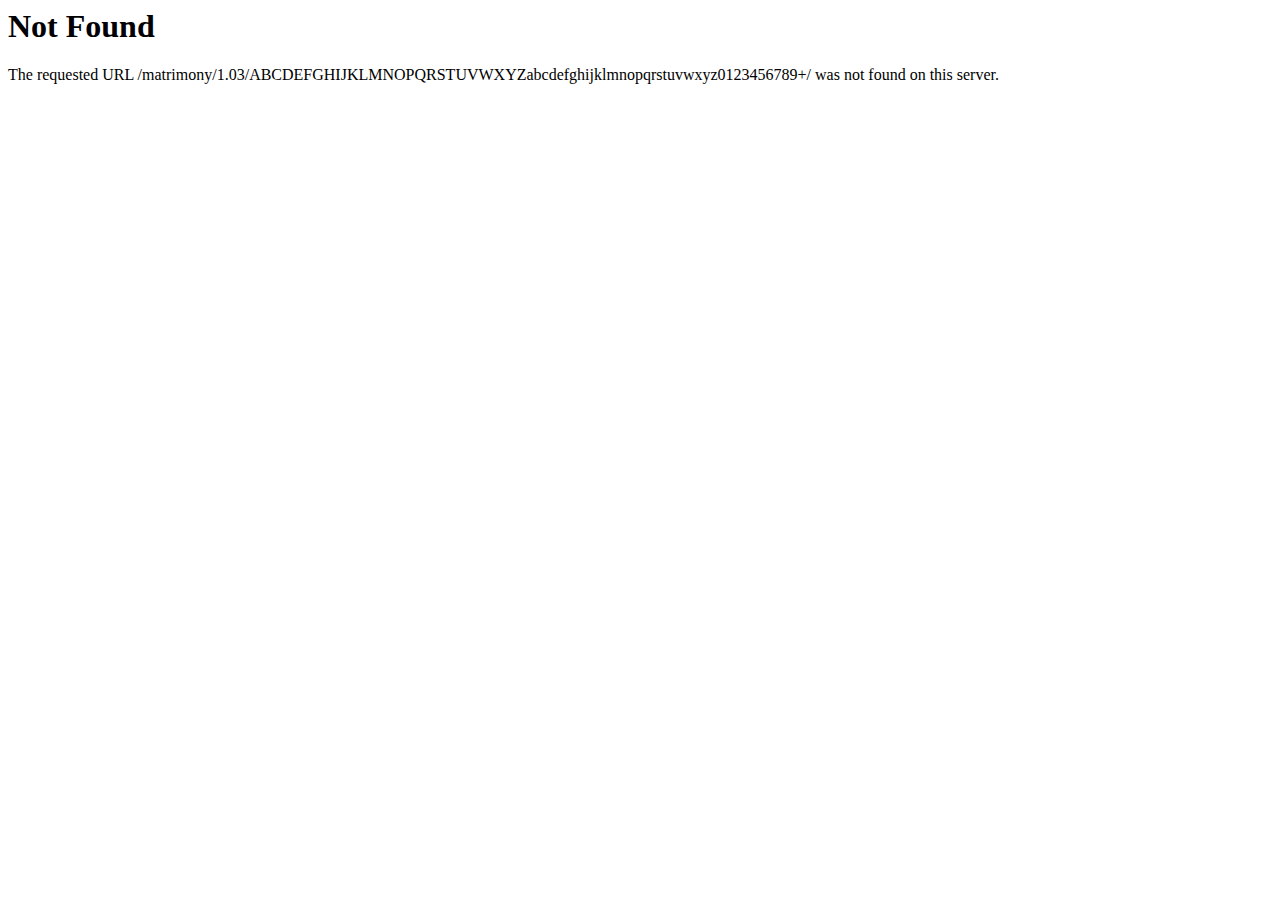
<file: ABCDEFGHIJKLMNOPQRSTUVWXYZabcdefghijklmnopqrstuvwxyz0123456789+/index.html>
<!DOCTYPE HTML PUBLIC "-//IETF//DTD HTML 2.0//EN">
<html><head>
<title>404 Not Found</title>
</head><body>
<h1>Not Found</h1>
<p>The requested URL /matrimony/1.03/ABCDEFGHIJKLMNOPQRSTUVWXYZabcdefghijklmnopqrstuvwxyz0123456789+/ was not found on this server.</p>
</body></html>
</file>
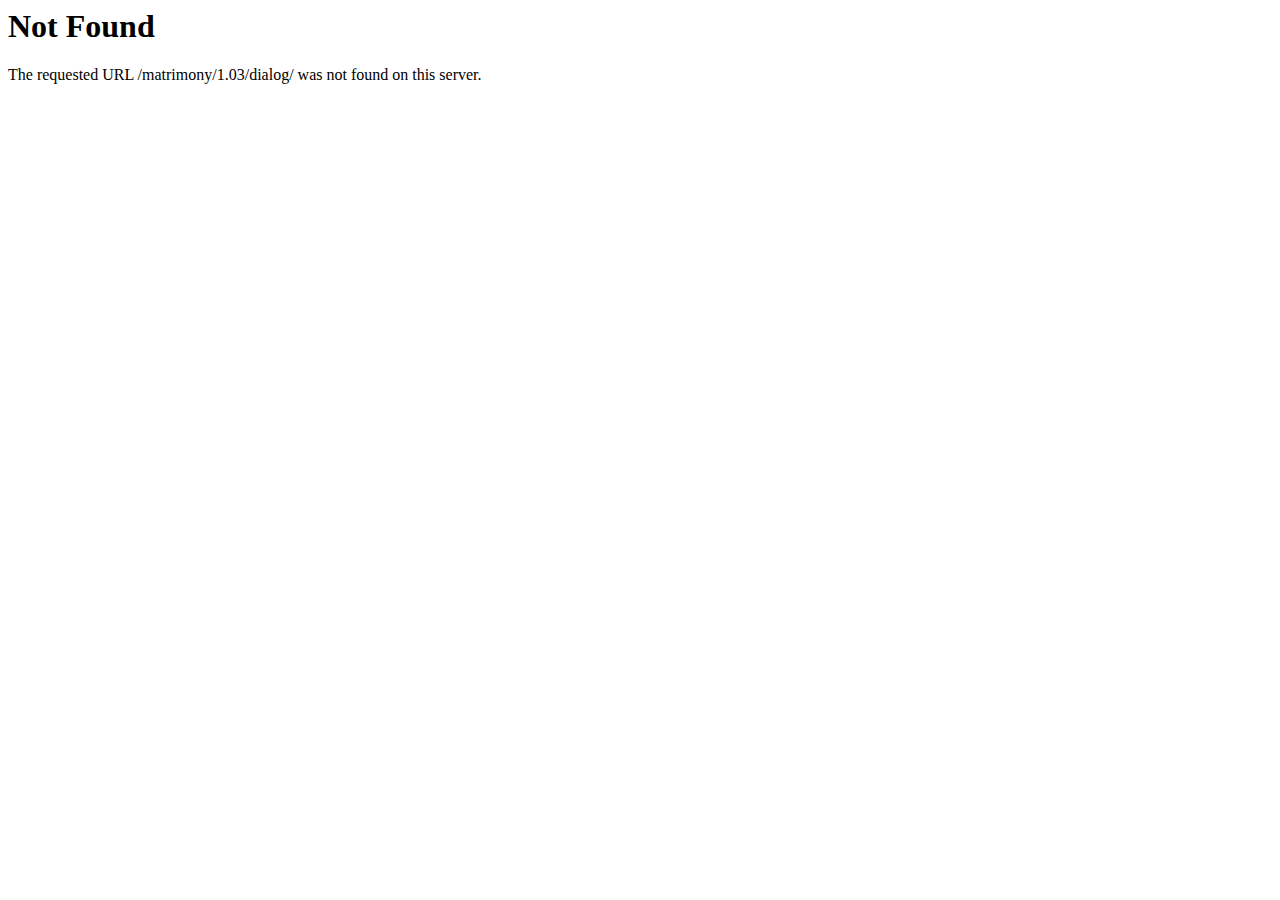
<file: dialog/index.html>
<!DOCTYPE HTML PUBLIC "-//IETF//DTD HTML 2.0//EN">
<html><head>
<title>404 Not Found</title>
</head><body>
<h1>Not Found</h1>
<p>The requested URL /matrimony/1.03/dialog/ was not found on this server.</p>
</body></html>
</file>
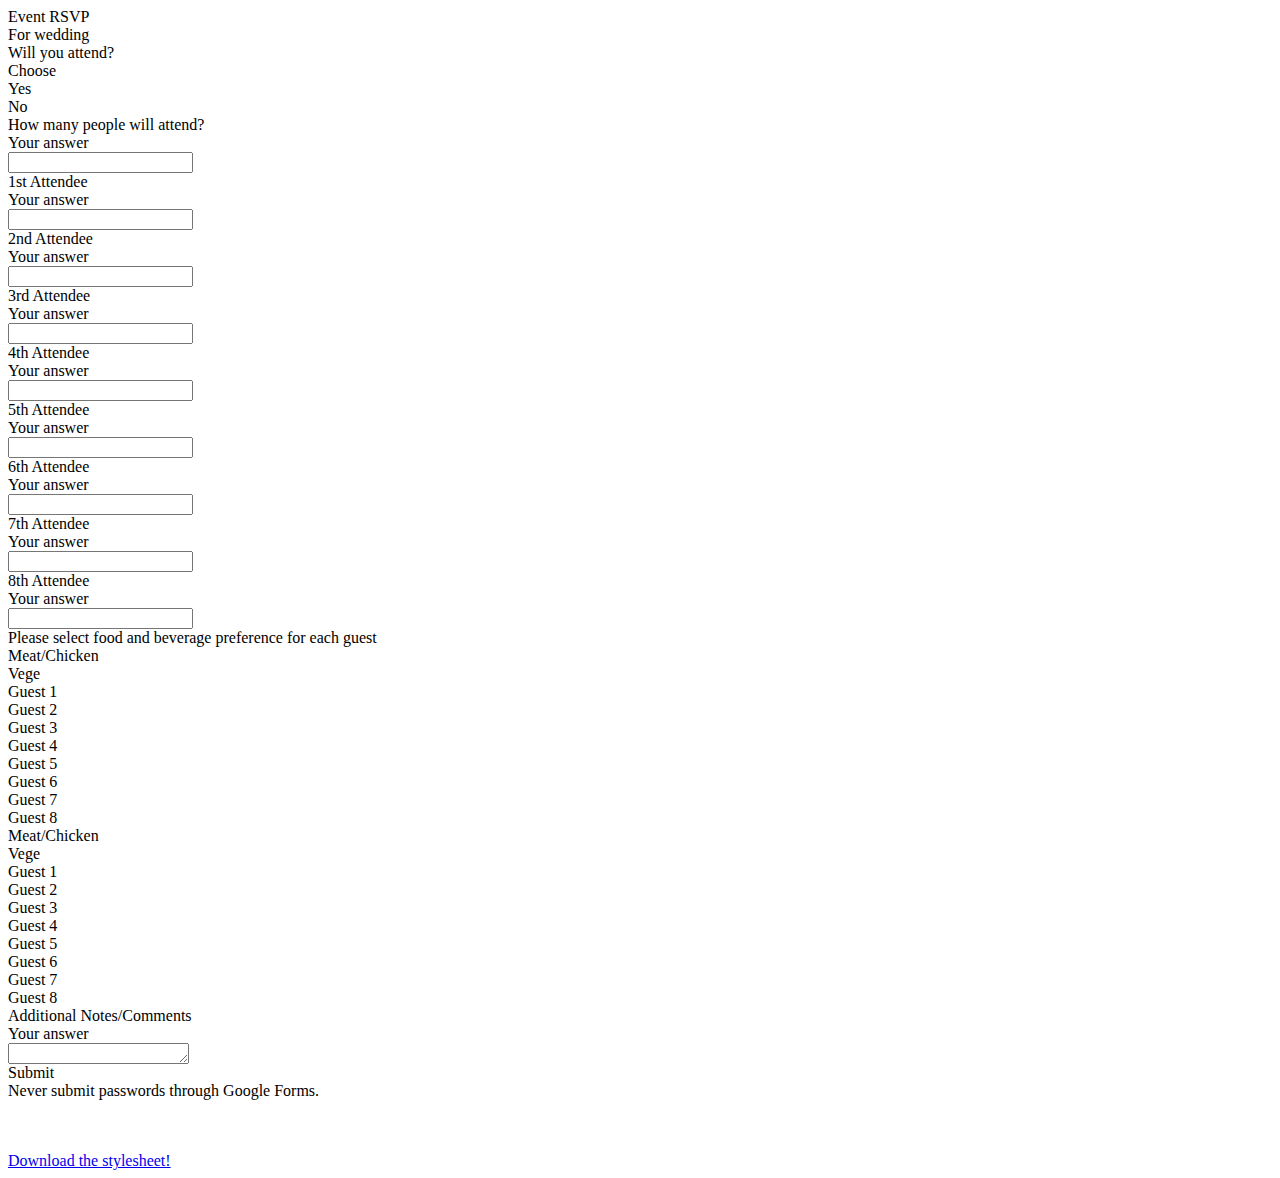
<file: form.html>
<html xmlns="http://www.w3.org/1999/xhtml"><head>
<meta http-equiv="Content-Type" content="text/html; charset=UTF-8">
<title>How to style Google Forms - Step 9</title>
<link type="text/css" rel="stylesheet" href="http://www.morningcopy.com.au/css/google-form.css">

</head>

<body>
<script type="text/javascript">var submitted=false;</script><iframe name="hidden_iframe" id="hidden_iframe" style="display:none;" onload="if(submitted){window.location='http://www.morningcopy.com.au/tutorial/thankyou.html';}"></iframe>


<form action="https://docs.google.com/forms/d/1FPJpubLTZGp5p4hOzM-eBeoOX4ned3KdQloPhusnrbI/formResponse" target="_self" method="POST" id="mG61Hd"><div class="freebirdFormviewerViewFormCard"><div class="freebirdFormviewerViewAccentBanner freebirdAccentBackground"></div><div class="freebirdFormviewerViewFormContent"><div class="freebirdFormviewerViewHeaderHeader"><div class="freebirdFormviewerViewHeaderTitle" dir="auto">Event RSVP</div><div class="freebirdFormviewerViewHeaderDescription" dir="auto">For wedding</div></div><div class="freebirdFormviewerViewItemList" role="list"><div role="listitem" class="freebirdFormviewerViewItemsItemItem" jsname="ibnC6b" jscontroller="jmDACb" jsaction="JIbuQc:aj0Jcf,vwKRrd;" data-input="L9xHkb" data-item-id="1275419724"><div class="freebirdFormviewerViewItemsItemItemheader"><div class="freebirdFormviewerViewItemsItemItemTitle" dir="auto">Will you attend?</div><div class="freebirdFormviewerViewItemsItemItemHelpText" id="i.desc.1275419724" dir="auto"></div></div><div role="listbox" class="docssharedWizSelectPaperselectEl" jscontroller="EbrJ1c" jsaction="click:cOuCgd; keydown:I481le; keypress:Kr2w4b; mousedown:UX7yZ; mouseup:lbsD7e; mouseleave:JywGue; touchstart:p6p2H; touchmove:FwuNnf; touchend:yfqBxc(preventMouseEvents=true); touchcancel:JMtRjd; focus:AHmuwe; blur:O22p3e" jsshadow="" jsname="W85ice" aria-label="Will you attend?" aria-describedby="i.desc.1275419724 i.err.1275419724"><div class="docssharedWizSelectPaperselectOptionList" jsname="d9BH4c" role="presentation"><div class="docssharedWizSelectPaperselectOption isSelected isPlaceholder" jsname="wQNmvb" data-value="" aria-selected="true" aria-label="Choose" role="option" tabindex="0"><div class="docssharedWizSelectPaperselectRipple" jsname="ksKsZd"></div><content class="docssharedWizSelectPaperselectContent">Choose</content></div><div class="docssharedWizSelectPaperselectOptionSeparator" role="separator"></div><div class="docssharedWizSelectPaperselectOption" jsname="wQNmvb" data-value="Yes" aria-hidden="true" aria-label="Yes" role="option" tabindex="-1"><div class="docssharedWizSelectPaperselectRipple" jsname="ksKsZd"></div><content class="docssharedWizSelectPaperselectContent">Yes</content></div><div class="docssharedWizSelectPaperselectOption" jsname="wQNmvb" data-value="No" aria-hidden="true" aria-label="No" role="option" tabindex="-1"><div class="docssharedWizSelectPaperselectRipple" jsname="ksKsZd"></div><content class="docssharedWizSelectPaperselectContent">No</content></div></div><div class="docssharedWizSelectPaperselectDropDown"></div><div class="docssharedWizSelectPaperselectPopup" jsaction="click:dPTK6c(wQNmvb); mousedown:uYU8jb(wQNmvb); mouseup:LVEdXd(wQNmvb); mouseover:nfXz1e(wQNmvb); touchstart:Rh2fre(wQNmvb); touchend:MkF9r(wQNmvb|preventMouseEvents=true)" role="presentation" jsname="V68bde" style="display:none"></div></div><input type="hidden" name="entry.877086558" jsname="L9xHkb"><div jsname="XbIQze" class="freebirdFormviewerViewItemsItemErrorMessage" id="i.err.1275419724" role="alert"></div></div><div role="listitem" class="freebirdFormviewerViewItemsItemItem freebirdFormviewerViewItemsTextTextItem" jsname="ibnC6b" jscontroller="rDGJeb" jsaction="sPvj8e:e4JwSe,vwKRrd;" data-input="L9xHkb" data-item-id="905896922"><div class="freebirdFormviewerViewItemsItemItemheader"><div class="freebirdFormviewerViewItemsItemItemTitle" dir="auto">How many people will attend?</div><div class="freebirdFormviewerViewItemsItemItemHelpText" id="i.desc.905896922" dir="auto"></div></div><div class="quantumWizTextinputPaperinputEl freebirdFormviewerViewItemsTextShortText freebirdThemedInput" jscontroller="pxq3x" jsaction="clickonly:KjsqPd; focus:Jt1EX; blur:fpfTEe; input:Lg5SV;" jsshadow="" jsname="W85ice"><div class="quantumWizTextinputPaperinputMainContent exportContent"><div jsname="LwH6nd" class="quantumWizTextinputPaperinputPlaceholder exportLabel">Your answer</div><div class="quantumWizTextinputPaperinputContentArea"><input type="text" class="quantumWizTextinputPaperinputInput exportInput" jsname="YPqjbf" autocomplete="off" tabindex="0" aria-label="How many people will attend?" aria-describedby="i.desc.905896922 i.err.905896922" value="" dir="auto" data-initial-dir="auto" data-initial-value=""></div><div class="quantumWizTextinputPaperinputUnderline exportUnderline"></div><div jsname="XmnwAc" class="quantumWizTextinputPaperinputFocusUnderline exportFocusUnderline"></div></div></div><input type="hidden" name="entry.1498135098" jsname="L9xHkb"><div jsname="XbIQze" class="freebirdFormviewerViewItemsItemErrorMessage" id="i.err.905896922" role="alert"></div></div><div role="listitem" class="freebirdFormviewerViewItemsItemItem freebirdFormviewerViewItemsTextTextItem" jsname="ibnC6b" jscontroller="rDGJeb" jsaction="sPvj8e:e4JwSe,vwKRrd;" data-input="L9xHkb" data-item-id="1547424356"><div class="freebirdFormviewerViewItemsItemItemheader"><div class="freebirdFormviewerViewItemsItemItemTitle" dir="auto">1st Attendee</div><div class="freebirdFormviewerViewItemsItemItemHelpText" id="i.desc.1547424356" dir="auto"></div></div><div class="quantumWizTextinputPaperinputEl freebirdFormviewerViewItemsTextShortText freebirdThemedInput" jscontroller="pxq3x" jsaction="clickonly:KjsqPd; focus:Jt1EX; blur:fpfTEe; input:Lg5SV;" jsshadow="" jsname="W85ice"><div class="quantumWizTextinputPaperinputMainContent exportContent"><div jsname="LwH6nd" class="quantumWizTextinputPaperinputPlaceholder exportLabel">Your answer</div><div class="quantumWizTextinputPaperinputContentArea"><input type="text" class="quantumWizTextinputPaperinputInput exportInput" jsname="YPqjbf" autocomplete="off" tabindex="0" aria-label="1st Attendee" aria-describedby="i.desc.1547424356 i.err.1547424356" value="" dir="auto" data-initial-dir="auto" data-initial-value=""></div><div class="quantumWizTextinputPaperinputUnderline exportUnderline"></div><div jsname="XmnwAc" class="quantumWizTextinputPaperinputFocusUnderline exportFocusUnderline"></div></div></div><input type="hidden" name="entry.761903990" jsname="L9xHkb"><div jsname="XbIQze" class="freebirdFormviewerViewItemsItemErrorMessage" id="i.err.1547424356" role="alert"></div></div><div role="listitem" class="freebirdFormviewerViewItemsItemItem freebirdFormviewerViewItemsTextTextItem" jsname="ibnC6b" jscontroller="rDGJeb" jsaction="sPvj8e:e4JwSe,vwKRrd;" data-input="L9xHkb" data-item-id="1390402673"><div class="freebirdFormviewerViewItemsItemItemheader"><div class="freebirdFormviewerViewItemsItemItemTitle" dir="auto">2nd Attendee</div><div class="freebirdFormviewerViewItemsItemItemHelpText" id="i.desc.1390402673" dir="auto"></div></div><div class="quantumWizTextinputPaperinputEl freebirdFormviewerViewItemsTextShortText freebirdThemedInput" jscontroller="pxq3x" jsaction="clickonly:KjsqPd; focus:Jt1EX; blur:fpfTEe; input:Lg5SV;" jsshadow="" jsname="W85ice"><div class="quantumWizTextinputPaperinputMainContent exportContent"><div jsname="LwH6nd" class="quantumWizTextinputPaperinputPlaceholder exportLabel">Your answer</div><div class="quantumWizTextinputPaperinputContentArea"><input type="text" class="quantumWizTextinputPaperinputInput exportInput" jsname="YPqjbf" autocomplete="off" tabindex="0" aria-label="2nd Attendee" aria-describedby="i.desc.1390402673 i.err.1390402673" value="" dir="auto" data-initial-dir="auto" data-initial-value=""></div><div class="quantumWizTextinputPaperinputUnderline exportUnderline"></div><div jsname="XmnwAc" class="quantumWizTextinputPaperinputFocusUnderline exportFocusUnderline"></div></div></div><input type="hidden" name="entry.1933058691" jsname="L9xHkb"><div jsname="XbIQze" class="freebirdFormviewerViewItemsItemErrorMessage" id="i.err.1390402673" role="alert"></div></div><div role="listitem" class="freebirdFormviewerViewItemsItemItem freebirdFormviewerViewItemsTextTextItem" jsname="ibnC6b" jscontroller="rDGJeb" jsaction="sPvj8e:e4JwSe,vwKRrd;" data-input="L9xHkb" data-item-id="1000878675"><div class="freebirdFormviewerViewItemsItemItemheader"><div class="freebirdFormviewerViewItemsItemItemTitle" dir="auto">3rd Attendee</div><div class="freebirdFormviewerViewItemsItemItemHelpText" id="i.desc.1000878675" dir="auto"></div></div><div class="quantumWizTextinputPaperinputEl freebirdFormviewerViewItemsTextShortText freebirdThemedInput" jscontroller="pxq3x" jsaction="clickonly:KjsqPd; focus:Jt1EX; blur:fpfTEe; input:Lg5SV;" jsshadow="" jsname="W85ice"><div class="quantumWizTextinputPaperinputMainContent exportContent"><div jsname="LwH6nd" class="quantumWizTextinputPaperinputPlaceholder exportLabel">Your answer</div><div class="quantumWizTextinputPaperinputContentArea"><input type="text" class="quantumWizTextinputPaperinputInput exportInput" jsname="YPqjbf" autocomplete="off" tabindex="0" aria-label="3rd Attendee" aria-describedby="i.desc.1000878675 i.err.1000878675" value="" dir="auto" data-initial-dir="auto" data-initial-value=""></div><div class="quantumWizTextinputPaperinputUnderline exportUnderline"></div><div jsname="XmnwAc" class="quantumWizTextinputPaperinputFocusUnderline exportFocusUnderline"></div></div></div><input type="hidden" name="entry.273111269" jsname="L9xHkb"><div jsname="XbIQze" class="freebirdFormviewerViewItemsItemErrorMessage" id="i.err.1000878675" role="alert"></div></div><div role="listitem" class="freebirdFormviewerViewItemsItemItem freebirdFormviewerViewItemsTextTextItem" jsname="ibnC6b" jscontroller="rDGJeb" jsaction="sPvj8e:e4JwSe,vwKRrd;" data-input="L9xHkb" data-item-id="565796927"><div class="freebirdFormviewerViewItemsItemItemheader"><div class="freebirdFormviewerViewItemsItemItemTitle" dir="auto">4th Attendee</div><div class="freebirdFormviewerViewItemsItemItemHelpText" id="i.desc.565796927" dir="auto"></div></div><div class="quantumWizTextinputPaperinputEl freebirdFormviewerViewItemsTextShortText freebirdThemedInput" jscontroller="pxq3x" jsaction="clickonly:KjsqPd; focus:Jt1EX; blur:fpfTEe; input:Lg5SV;" jsshadow="" jsname="W85ice"><div class="quantumWizTextinputPaperinputMainContent exportContent"><div jsname="LwH6nd" class="quantumWizTextinputPaperinputPlaceholder exportLabel">Your answer</div><div class="quantumWizTextinputPaperinputContentArea"><input type="text" class="quantumWizTextinputPaperinputInput exportInput" jsname="YPqjbf" autocomplete="off" tabindex="0" aria-label="4th Attendee" aria-describedby="i.desc.565796927 i.err.565796927" value="" dir="auto" data-initial-dir="auto" data-initial-value=""></div><div class="quantumWizTextinputPaperinputUnderline exportUnderline"></div><div jsname="XmnwAc" class="quantumWizTextinputPaperinputFocusUnderline exportFocusUnderline"></div></div></div><input type="hidden" name="entry.1845158370" jsname="L9xHkb"><div jsname="XbIQze" class="freebirdFormviewerViewItemsItemErrorMessage" id="i.err.565796927" role="alert"></div></div><div role="listitem" class="freebirdFormviewerViewItemsItemItem freebirdFormviewerViewItemsTextTextItem" jsname="ibnC6b" jscontroller="rDGJeb" jsaction="sPvj8e:e4JwSe,vwKRrd;" data-input="L9xHkb" data-item-id="730180347"><div class="freebirdFormviewerViewItemsItemItemheader"><div class="freebirdFormviewerViewItemsItemItemTitle" dir="auto">5th Attendee</div><div class="freebirdFormviewerViewItemsItemItemHelpText" id="i.desc.730180347" dir="auto"></div></div><div class="quantumWizTextinputPaperinputEl freebirdFormviewerViewItemsTextShortText freebirdThemedInput" jscontroller="pxq3x" jsaction="clickonly:KjsqPd; focus:Jt1EX; blur:fpfTEe; input:Lg5SV;" jsshadow="" jsname="W85ice"><div class="quantumWizTextinputPaperinputMainContent exportContent"><div jsname="LwH6nd" class="quantumWizTextinputPaperinputPlaceholder exportLabel">Your answer</div><div class="quantumWizTextinputPaperinputContentArea"><input type="text" class="quantumWizTextinputPaperinputInput exportInput" jsname="YPqjbf" autocomplete="off" tabindex="0" aria-label="5th Attendee" aria-describedby="i.desc.730180347 i.err.730180347" value="" dir="auto" data-initial-dir="auto" data-initial-value=""></div><div class="quantumWizTextinputPaperinputUnderline exportUnderline"></div><div jsname="XmnwAc" class="quantumWizTextinputPaperinputFocusUnderline exportFocusUnderline"></div></div></div><input type="hidden" name="entry.285432534" jsname="L9xHkb"><div jsname="XbIQze" class="freebirdFormviewerViewItemsItemErrorMessage" id="i.err.730180347" role="alert"></div></div><div role="listitem" class="freebirdFormviewerViewItemsItemItem freebirdFormviewerViewItemsTextTextItem" jsname="ibnC6b" jscontroller="rDGJeb" jsaction="sPvj8e:e4JwSe,vwKRrd;" data-input="L9xHkb" data-item-id="1517805949"><div class="freebirdFormviewerViewItemsItemItemheader"><div class="freebirdFormviewerViewItemsItemItemTitle" dir="auto">6th Attendee</div><div class="freebirdFormviewerViewItemsItemItemHelpText" id="i.desc.1517805949" dir="auto"></div></div><div class="quantumWizTextinputPaperinputEl freebirdFormviewerViewItemsTextShortText freebirdThemedInput" jscontroller="pxq3x" jsaction="clickonly:KjsqPd; focus:Jt1EX; blur:fpfTEe; input:Lg5SV;" jsshadow="" jsname="W85ice"><div class="quantumWizTextinputPaperinputMainContent exportContent"><div jsname="LwH6nd" class="quantumWizTextinputPaperinputPlaceholder exportLabel">Your answer</div><div class="quantumWizTextinputPaperinputContentArea"><input type="text" class="quantumWizTextinputPaperinputInput exportInput" jsname="YPqjbf" autocomplete="off" tabindex="0" aria-label="6th Attendee" aria-describedby="i.desc.1517805949 i.err.1517805949" value="" dir="auto" data-initial-dir="auto" data-initial-value=""></div><div class="quantumWizTextinputPaperinputUnderline exportUnderline"></div><div jsname="XmnwAc" class="quantumWizTextinputPaperinputFocusUnderline exportFocusUnderline"></div></div></div><input type="hidden" name="entry.1460246986" jsname="L9xHkb"><div jsname="XbIQze" class="freebirdFormviewerViewItemsItemErrorMessage" id="i.err.1517805949" role="alert"></div></div><div role="listitem" class="freebirdFormviewerViewItemsItemItem freebirdFormviewerViewItemsTextTextItem" jsname="ibnC6b" jscontroller="rDGJeb" jsaction="sPvj8e:e4JwSe,vwKRrd;" data-input="L9xHkb" data-item-id="643638281"><div class="freebirdFormviewerViewItemsItemItemheader"><div class="freebirdFormviewerViewItemsItemItemTitle" dir="auto">7th Attendee</div><div class="freebirdFormviewerViewItemsItemItemHelpText" id="i.desc.643638281" dir="auto"></div></div><div class="quantumWizTextinputPaperinputEl freebirdFormviewerViewItemsTextShortText freebirdThemedInput" jscontroller="pxq3x" jsaction="clickonly:KjsqPd; focus:Jt1EX; blur:fpfTEe; input:Lg5SV;" jsshadow="" jsname="W85ice"><div class="quantumWizTextinputPaperinputMainContent exportContent"><div jsname="LwH6nd" class="quantumWizTextinputPaperinputPlaceholder exportLabel">Your answer</div><div class="quantumWizTextinputPaperinputContentArea"><input type="text" class="quantumWizTextinputPaperinputInput exportInput" jsname="YPqjbf" autocomplete="off" tabindex="0" aria-label="7th Attendee" aria-describedby="i.desc.643638281 i.err.643638281" value="" dir="auto" data-initial-dir="auto" data-initial-value=""></div><div class="quantumWizTextinputPaperinputUnderline exportUnderline"></div><div jsname="XmnwAc" class="quantumWizTextinputPaperinputFocusUnderline exportFocusUnderline"></div></div></div><input type="hidden" name="entry.884171013" jsname="L9xHkb"><div jsname="XbIQze" class="freebirdFormviewerViewItemsItemErrorMessage" id="i.err.643638281" role="alert"></div></div><div role="listitem" class="freebirdFormviewerViewItemsItemItem freebirdFormviewerViewItemsTextTextItem" jsname="ibnC6b" jscontroller="rDGJeb" jsaction="sPvj8e:e4JwSe,vwKRrd;" data-input="L9xHkb" data-item-id="320041002"><div class="freebirdFormviewerViewItemsItemItemheader"><div class="freebirdFormviewerViewItemsItemItemTitle" dir="auto">8th Attendee</div><div class="freebirdFormviewerViewItemsItemItemHelpText" id="i.desc.320041002" dir="auto"></div></div><div class="quantumWizTextinputPaperinputEl freebirdFormviewerViewItemsTextShortText freebirdThemedInput" jscontroller="pxq3x" jsaction="clickonly:KjsqPd; focus:Jt1EX; blur:fpfTEe; input:Lg5SV;" jsshadow="" jsname="W85ice"><div class="quantumWizTextinputPaperinputMainContent exportContent"><div jsname="LwH6nd" class="quantumWizTextinputPaperinputPlaceholder exportLabel">Your answer</div><div class="quantumWizTextinputPaperinputContentArea"><input type="text" class="quantumWizTextinputPaperinputInput exportInput" jsname="YPqjbf" autocomplete="off" tabindex="0" aria-label="8th Attendee" aria-describedby="i.desc.320041002 i.err.320041002" value="" dir="auto" data-initial-dir="auto" data-initial-value=""></div><div class="quantumWizTextinputPaperinputUnderline exportUnderline"></div><div jsname="XmnwAc" class="quantumWizTextinputPaperinputFocusUnderline exportFocusUnderline"></div></div></div><input type="hidden" name="entry.608515112" jsname="L9xHkb"><div jsname="XbIQze" class="freebirdFormviewerViewItemsItemErrorMessage" id="i.err.320041002" role="alert"></div></div><div role="listitem" class="freebirdFormviewerViewItemsItemItem" jsname="ibnC6b" jscontroller="BslRAd" jsaction="rcuQ6b:WYd;sPvj8e:XyQaue;" data-item-id="635533331"><div class="freebirdFormviewerViewItemsItemItemheader"><div class="freebirdFormviewerViewItemsItemItemTitle" dir="auto">Please select food and beverage preference for each guest</div><div class="freebirdFormviewerViewItemsItemItemHelpText" id="i.desc.635533331" dir="auto"></div></div><div class="freebirdFormviewerViewItemsGridContainer" jsname="Soz5ie" aria-label="Please select food and beverage preference for each guest"><div class="freebirdFormviewerViewItemsGridScrollContainer" jsname="iyUusd"><div class="freebirdFormviewerViewItemsGridScrollingData" jsname="USX4tf"><div class="freebirdFormviewerViewItemsGridRow freebirdFormviewerViewItemsGridColumnHeader"><div class="freebirdFormviewerViewItemsGridCell freebirdFormviewerViewItemsGridRowHeader"></div><div class="freebirdFormviewerViewItemsGridCell">Meat/Chicken</div><div class="freebirdFormviewerViewItemsGridCell">Vege</div></div><div class="freebirdFormviewerViewItemsGridRowGroup" jscontroller="wPRNsd" jsshadow="" jsaction="keydown: I481le;JIbuQc:JIbuQc;rcuQ6b:rcuQ6b" jsname="NYpehe" data-row-index="0" aria-describedby="i.desc.635533331 i.err.635533331" aria-label="Guest 1" role="radiogroup"><content role="presentation" jsname="bN97Pc"><div class="freebirdFormviewerViewItemsGridCell freebirdFormviewerViewItemsGridRowHeader">Guest 1</div><label class="freebirdFormviewerViewItemsGridCell"><div class="quantumWizTogglePaperradioEl freebirdThemedRadio" jscontroller="EcW08c" jsaction="click:cOuCgd; mousedown:UX7yZ; mouseup:lbsD7e; mouseleave:JywGue; touchstart:p6p2H; touchmove:FwuNnf; touchend:yfqBxc(preventMouseEvents=true|preventDefault=true); touchcancel:JMtRjd; focus:AHmuwe; blur:O22p3e; keydown:I481le; contextmenu:mg9Pef" jsshadow="" aria-label="Meat/Chicken" tabindex="0" data-value="Meat/Chicken" role="radio" aria-checked="false" aria-posinset="1" aria-setsize="2"><div class="quantumWizTogglePaperradioInk exportInk"></div><div class="quantumWizTogglePaperradioInnerBox"></div><div class="quantumWizTogglePaperradioRadioContainer"><div class="quantumWizTogglePaperradioOffRadio exportOuterCircle"><div class="quantumWizTogglePaperradioOnRadio exportInnerCircle"></div></div></div></div></label><label class="freebirdFormviewerViewItemsGridCell"><div class="quantumWizTogglePaperradioEl freebirdThemedRadio" jscontroller="EcW08c" jsaction="click:cOuCgd; mousedown:UX7yZ; mouseup:lbsD7e; mouseleave:JywGue; touchstart:p6p2H; touchmove:FwuNnf; touchend:yfqBxc(preventMouseEvents=true|preventDefault=true); touchcancel:JMtRjd; focus:AHmuwe; blur:O22p3e; keydown:I481le; contextmenu:mg9Pef" jsshadow="" aria-label="Vege" tabindex="0" data-value="Vege" role="radio" aria-checked="false" aria-posinset="2" aria-setsize="2"><div class="quantumWizTogglePaperradioInk exportInk"></div><div class="quantumWizTogglePaperradioInnerBox"></div><div class="quantumWizTogglePaperradioRadioContainer"><div class="quantumWizTogglePaperradioOffRadio exportOuterCircle"><div class="quantumWizTogglePaperradioOnRadio exportInnerCircle"></div></div></div></div></label></content></div><div class="freebirdFormviewerViewItemsGridRowGroup" jscontroller="wPRNsd" jsshadow="" jsaction="keydown: I481le;JIbuQc:JIbuQc;rcuQ6b:rcuQ6b" jsname="NYpehe" data-row-index="1" aria-describedby="i.desc.635533331 i.err.635533331" aria-label="Guest 2" role="radiogroup"><content role="presentation" jsname="bN97Pc"><div class="freebirdFormviewerViewItemsGridCell freebirdFormviewerViewItemsGridRowHeader">Guest 2</div><label class="freebirdFormviewerViewItemsGridCell"><div class="quantumWizTogglePaperradioEl freebirdThemedRadio" jscontroller="EcW08c" jsaction="click:cOuCgd; mousedown:UX7yZ; mouseup:lbsD7e; mouseleave:JywGue; touchstart:p6p2H; touchmove:FwuNnf; touchend:yfqBxc(preventMouseEvents=true|preventDefault=true); touchcancel:JMtRjd; focus:AHmuwe; blur:O22p3e; keydown:I481le; contextmenu:mg9Pef" jsshadow="" aria-label="Meat/Chicken" tabindex="0" data-value="Meat/Chicken" role="radio" aria-checked="false" aria-posinset="1" aria-setsize="2"><div class="quantumWizTogglePaperradioInk exportInk"></div><div class="quantumWizTogglePaperradioInnerBox"></div><div class="quantumWizTogglePaperradioRadioContainer"><div class="quantumWizTogglePaperradioOffRadio exportOuterCircle"><div class="quantumWizTogglePaperradioOnRadio exportInnerCircle"></div></div></div></div></label><label class="freebirdFormviewerViewItemsGridCell"><div class="quantumWizTogglePaperradioEl freebirdThemedRadio" jscontroller="EcW08c" jsaction="click:cOuCgd; mousedown:UX7yZ; mouseup:lbsD7e; mouseleave:JywGue; touchstart:p6p2H; touchmove:FwuNnf; touchend:yfqBxc(preventMouseEvents=true|preventDefault=true); touchcancel:JMtRjd; focus:AHmuwe; blur:O22p3e; keydown:I481le; contextmenu:mg9Pef" jsshadow="" aria-label="Vege" tabindex="0" data-value="Vege" role="radio" aria-checked="false" aria-posinset="2" aria-setsize="2"><div class="quantumWizTogglePaperradioInk exportInk"></div><div class="quantumWizTogglePaperradioInnerBox"></div><div class="quantumWizTogglePaperradioRadioContainer"><div class="quantumWizTogglePaperradioOffRadio exportOuterCircle"><div class="quantumWizTogglePaperradioOnRadio exportInnerCircle"></div></div></div></div></label></content></div><div class="freebirdFormviewerViewItemsGridRowGroup" jscontroller="wPRNsd" jsshadow="" jsaction="keydown: I481le;JIbuQc:JIbuQc;rcuQ6b:rcuQ6b" jsname="NYpehe" data-row-index="2" aria-describedby="i.desc.635533331 i.err.635533331" aria-label="Guest 3" role="radiogroup"><content role="presentation" jsname="bN97Pc"><div class="freebirdFormviewerViewItemsGridCell freebirdFormviewerViewItemsGridRowHeader">Guest 3</div><label class="freebirdFormviewerViewItemsGridCell"><div class="quantumWizTogglePaperradioEl freebirdThemedRadio" jscontroller="EcW08c" jsaction="click:cOuCgd; mousedown:UX7yZ; mouseup:lbsD7e; mouseleave:JywGue; touchstart:p6p2H; touchmove:FwuNnf; touchend:yfqBxc(preventMouseEvents=true|preventDefault=true); touchcancel:JMtRjd; focus:AHmuwe; blur:O22p3e; keydown:I481le; contextmenu:mg9Pef" jsshadow="" aria-label="Meat/Chicken" tabindex="0" data-value="Meat/Chicken" role="radio" aria-checked="false" aria-posinset="1" aria-setsize="2"><div class="quantumWizTogglePaperradioInk exportInk"></div><div class="quantumWizTogglePaperradioInnerBox"></div><div class="quantumWizTogglePaperradioRadioContainer"><div class="quantumWizTogglePaperradioOffRadio exportOuterCircle"><div class="quantumWizTogglePaperradioOnRadio exportInnerCircle"></div></div></div></div></label><label class="freebirdFormviewerViewItemsGridCell"><div class="quantumWizTogglePaperradioEl freebirdThemedRadio" jscontroller="EcW08c" jsaction="click:cOuCgd; mousedown:UX7yZ; mouseup:lbsD7e; mouseleave:JywGue; touchstart:p6p2H; touchmove:FwuNnf; touchend:yfqBxc(preventMouseEvents=true|preventDefault=true); touchcancel:JMtRjd; focus:AHmuwe; blur:O22p3e; keydown:I481le; contextmenu:mg9Pef" jsshadow="" aria-label="Vege" tabindex="0" data-value="Vege" role="radio" aria-checked="false" aria-posinset="2" aria-setsize="2"><div class="quantumWizTogglePaperradioInk exportInk"></div><div class="quantumWizTogglePaperradioInnerBox"></div><div class="quantumWizTogglePaperradioRadioContainer"><div class="quantumWizTogglePaperradioOffRadio exportOuterCircle"><div class="quantumWizTogglePaperradioOnRadio exportInnerCircle"></div></div></div></div></label></content></div><div class="freebirdFormviewerViewItemsGridRowGroup" jscontroller="wPRNsd" jsshadow="" jsaction="keydown: I481le;JIbuQc:JIbuQc;rcuQ6b:rcuQ6b" jsname="NYpehe" data-row-index="3" aria-describedby="i.desc.635533331 i.err.635533331" aria-label="Guest 4" role="radiogroup"><content role="presentation" jsname="bN97Pc"><div class="freebirdFormviewerViewItemsGridCell freebirdFormviewerViewItemsGridRowHeader">Guest 4</div><label class="freebirdFormviewerViewItemsGridCell"><div class="quantumWizTogglePaperradioEl freebirdThemedRadio" jscontroller="EcW08c" jsaction="click:cOuCgd; mousedown:UX7yZ; mouseup:lbsD7e; mouseleave:JywGue; touchstart:p6p2H; touchmove:FwuNnf; touchend:yfqBxc(preventMouseEvents=true|preventDefault=true); touchcancel:JMtRjd; focus:AHmuwe; blur:O22p3e; keydown:I481le; contextmenu:mg9Pef" jsshadow="" aria-label="Meat/Chicken" tabindex="0" data-value="Meat/Chicken" role="radio" aria-checked="false" aria-posinset="1" aria-setsize="2"><div class="quantumWizTogglePaperradioInk exportInk"></div><div class="quantumWizTogglePaperradioInnerBox"></div><div class="quantumWizTogglePaperradioRadioContainer"><div class="quantumWizTogglePaperradioOffRadio exportOuterCircle"><div class="quantumWizTogglePaperradioOnRadio exportInnerCircle"></div></div></div></div></label><label class="freebirdFormviewerViewItemsGridCell"><div class="quantumWizTogglePaperradioEl freebirdThemedRadio" jscontroller="EcW08c" jsaction="click:cOuCgd; mousedown:UX7yZ; mouseup:lbsD7e; mouseleave:JywGue; touchstart:p6p2H; touchmove:FwuNnf; touchend:yfqBxc(preventMouseEvents=true|preventDefault=true); touchcancel:JMtRjd; focus:AHmuwe; blur:O22p3e; keydown:I481le; contextmenu:mg9Pef" jsshadow="" aria-label="Vege" tabindex="0" data-value="Vege" role="radio" aria-checked="false" aria-posinset="2" aria-setsize="2"><div class="quantumWizTogglePaperradioInk exportInk"></div><div class="quantumWizTogglePaperradioInnerBox"></div><div class="quantumWizTogglePaperradioRadioContainer"><div class="quantumWizTogglePaperradioOffRadio exportOuterCircle"><div class="quantumWizTogglePaperradioOnRadio exportInnerCircle"></div></div></div></div></label></content></div><div class="freebirdFormviewerViewItemsGridRowGroup" jscontroller="wPRNsd" jsshadow="" jsaction="keydown: I481le;JIbuQc:JIbuQc;rcuQ6b:rcuQ6b" jsname="NYpehe" data-row-index="4" aria-describedby="i.desc.635533331 i.err.635533331" aria-label="Guest 5" role="radiogroup"><content role="presentation" jsname="bN97Pc"><div class="freebirdFormviewerViewItemsGridCell freebirdFormviewerViewItemsGridRowHeader">Guest 5</div><label class="freebirdFormviewerViewItemsGridCell"><div class="quantumWizTogglePaperradioEl freebirdThemedRadio" jscontroller="EcW08c" jsaction="click:cOuCgd; mousedown:UX7yZ; mouseup:lbsD7e; mouseleave:JywGue; touchstart:p6p2H; touchmove:FwuNnf; touchend:yfqBxc(preventMouseEvents=true|preventDefault=true); touchcancel:JMtRjd; focus:AHmuwe; blur:O22p3e; keydown:I481le; contextmenu:mg9Pef" jsshadow="" aria-label="Meat/Chicken" tabindex="0" data-value="Meat/Chicken" role="radio" aria-checked="false" aria-posinset="1" aria-setsize="2"><div class="quantumWizTogglePaperradioInk exportInk"></div><div class="quantumWizTogglePaperradioInnerBox"></div><div class="quantumWizTogglePaperradioRadioContainer"><div class="quantumWizTogglePaperradioOffRadio exportOuterCircle"><div class="quantumWizTogglePaperradioOnRadio exportInnerCircle"></div></div></div></div></label><label class="freebirdFormviewerViewItemsGridCell"><div class="quantumWizTogglePaperradioEl freebirdThemedRadio" jscontroller="EcW08c" jsaction="click:cOuCgd; mousedown:UX7yZ; mouseup:lbsD7e; mouseleave:JywGue; touchstart:p6p2H; touchmove:FwuNnf; touchend:yfqBxc(preventMouseEvents=true|preventDefault=true); touchcancel:JMtRjd; focus:AHmuwe; blur:O22p3e; keydown:I481le; contextmenu:mg9Pef" jsshadow="" aria-label="Vege" tabindex="0" data-value="Vege" role="radio" aria-checked="false" aria-posinset="2" aria-setsize="2"><div class="quantumWizTogglePaperradioInk exportInk"></div><div class="quantumWizTogglePaperradioInnerBox"></div><div class="quantumWizTogglePaperradioRadioContainer"><div class="quantumWizTogglePaperradioOffRadio exportOuterCircle"><div class="quantumWizTogglePaperradioOnRadio exportInnerCircle"></div></div></div></div></label></content></div><div class="freebirdFormviewerViewItemsGridRowGroup" jscontroller="wPRNsd" jsshadow="" jsaction="keydown: I481le;JIbuQc:JIbuQc;rcuQ6b:rcuQ6b" jsname="NYpehe" data-row-index="5" aria-describedby="i.desc.635533331 i.err.635533331" aria-label="Guest 6" role="radiogroup"><content role="presentation" jsname="bN97Pc"><div class="freebirdFormviewerViewItemsGridCell freebirdFormviewerViewItemsGridRowHeader">Guest 6</div><label class="freebirdFormviewerViewItemsGridCell"><div class="quantumWizTogglePaperradioEl freebirdThemedRadio" jscontroller="EcW08c" jsaction="click:cOuCgd; mousedown:UX7yZ; mouseup:lbsD7e; mouseleave:JywGue; touchstart:p6p2H; touchmove:FwuNnf; touchend:yfqBxc(preventMouseEvents=true|preventDefault=true); touchcancel:JMtRjd; focus:AHmuwe; blur:O22p3e; keydown:I481le; contextmenu:mg9Pef" jsshadow="" aria-label="Meat/Chicken" tabindex="0" data-value="Meat/Chicken" role="radio" aria-checked="false" aria-posinset="1" aria-setsize="2"><div class="quantumWizTogglePaperradioInk exportInk"></div><div class="quantumWizTogglePaperradioInnerBox"></div><div class="quantumWizTogglePaperradioRadioContainer"><div class="quantumWizTogglePaperradioOffRadio exportOuterCircle"><div class="quantumWizTogglePaperradioOnRadio exportInnerCircle"></div></div></div></div></label><label class="freebirdFormviewerViewItemsGridCell"><div class="quantumWizTogglePaperradioEl freebirdThemedRadio" jscontroller="EcW08c" jsaction="click:cOuCgd; mousedown:UX7yZ; mouseup:lbsD7e; mouseleave:JywGue; touchstart:p6p2H; touchmove:FwuNnf; touchend:yfqBxc(preventMouseEvents=true|preventDefault=true); touchcancel:JMtRjd; focus:AHmuwe; blur:O22p3e; keydown:I481le; contextmenu:mg9Pef" jsshadow="" aria-label="Vege" tabindex="0" data-value="Vege" role="radio" aria-checked="false" aria-posinset="2" aria-setsize="2"><div class="quantumWizTogglePaperradioInk exportInk"></div><div class="quantumWizTogglePaperradioInnerBox"></div><div class="quantumWizTogglePaperradioRadioContainer"><div class="quantumWizTogglePaperradioOffRadio exportOuterCircle"><div class="quantumWizTogglePaperradioOnRadio exportInnerCircle"></div></div></div></div></label></content></div><div class="freebirdFormviewerViewItemsGridRowGroup" jscontroller="wPRNsd" jsshadow="" jsaction="keydown: I481le;JIbuQc:JIbuQc;rcuQ6b:rcuQ6b" jsname="NYpehe" data-row-index="6" aria-describedby="i.desc.635533331 i.err.635533331" aria-label="Guest 7" role="radiogroup"><content role="presentation" jsname="bN97Pc"><div class="freebirdFormviewerViewItemsGridCell freebirdFormviewerViewItemsGridRowHeader">Guest 7</div><label class="freebirdFormviewerViewItemsGridCell"><div class="quantumWizTogglePaperradioEl freebirdThemedRadio" jscontroller="EcW08c" jsaction="click:cOuCgd; mousedown:UX7yZ; mouseup:lbsD7e; mouseleave:JywGue; touchstart:p6p2H; touchmove:FwuNnf; touchend:yfqBxc(preventMouseEvents=true|preventDefault=true); touchcancel:JMtRjd; focus:AHmuwe; blur:O22p3e; keydown:I481le; contextmenu:mg9Pef" jsshadow="" aria-label="Meat/Chicken" tabindex="0" data-value="Meat/Chicken" role="radio" aria-checked="false" aria-posinset="1" aria-setsize="2"><div class="quantumWizTogglePaperradioInk exportInk"></div><div class="quantumWizTogglePaperradioInnerBox"></div><div class="quantumWizTogglePaperradioRadioContainer"><div class="quantumWizTogglePaperradioOffRadio exportOuterCircle"><div class="quantumWizTogglePaperradioOnRadio exportInnerCircle"></div></div></div></div></label><label class="freebirdFormviewerViewItemsGridCell"><div class="quantumWizTogglePaperradioEl freebirdThemedRadio" jscontroller="EcW08c" jsaction="click:cOuCgd; mousedown:UX7yZ; mouseup:lbsD7e; mouseleave:JywGue; touchstart:p6p2H; touchmove:FwuNnf; touchend:yfqBxc(preventMouseEvents=true|preventDefault=true); touchcancel:JMtRjd; focus:AHmuwe; blur:O22p3e; keydown:I481le; contextmenu:mg9Pef" jsshadow="" aria-label="Vege" tabindex="0" data-value="Vege" role="radio" aria-checked="false" aria-posinset="2" aria-setsize="2"><div class="quantumWizTogglePaperradioInk exportInk"></div><div class="quantumWizTogglePaperradioInnerBox"></div><div class="quantumWizTogglePaperradioRadioContainer"><div class="quantumWizTogglePaperradioOffRadio exportOuterCircle"><div class="quantumWizTogglePaperradioOnRadio exportInnerCircle"></div></div></div></div></label></content></div><div class="freebirdFormviewerViewItemsGridRowGroup" jscontroller="wPRNsd" jsshadow="" jsaction="keydown: I481le;JIbuQc:JIbuQc;rcuQ6b:rcuQ6b" jsname="NYpehe" data-row-index="7" aria-describedby="i.desc.635533331 i.err.635533331" aria-label="Guest 8" role="radiogroup"><content role="presentation" jsname="bN97Pc"><div class="freebirdFormviewerViewItemsGridCell freebirdFormviewerViewItemsGridRowHeader">Guest 8</div><label class="freebirdFormviewerViewItemsGridCell"><div class="quantumWizTogglePaperradioEl freebirdThemedRadio" jscontroller="EcW08c" jsaction="click:cOuCgd; mousedown:UX7yZ; mouseup:lbsD7e; mouseleave:JywGue; touchstart:p6p2H; touchmove:FwuNnf; touchend:yfqBxc(preventMouseEvents=true|preventDefault=true); touchcancel:JMtRjd; focus:AHmuwe; blur:O22p3e; keydown:I481le; contextmenu:mg9Pef" jsshadow="" aria-label="Meat/Chicken" tabindex="0" data-value="Meat/Chicken" role="radio" aria-checked="false" aria-posinset="1" aria-setsize="2"><div class="quantumWizTogglePaperradioInk exportInk"></div><div class="quantumWizTogglePaperradioInnerBox"></div><div class="quantumWizTogglePaperradioRadioContainer"><div class="quantumWizTogglePaperradioOffRadio exportOuterCircle"><div class="quantumWizTogglePaperradioOnRadio exportInnerCircle"></div></div></div></div></label><label class="freebirdFormviewerViewItemsGridCell"><div class="quantumWizTogglePaperradioEl freebirdThemedRadio" jscontroller="EcW08c" jsaction="click:cOuCgd; mousedown:UX7yZ; mouseup:lbsD7e; mouseleave:JywGue; touchstart:p6p2H; touchmove:FwuNnf; touchend:yfqBxc(preventMouseEvents=true|preventDefault=true); touchcancel:JMtRjd; focus:AHmuwe; blur:O22p3e; keydown:I481le; contextmenu:mg9Pef" jsshadow="" aria-label="Vege" tabindex="0" data-value="Vege" role="radio" aria-checked="false" aria-posinset="2" aria-setsize="2"><div class="quantumWizTogglePaperradioInk exportInk"></div><div class="quantumWizTogglePaperradioInnerBox"></div><div class="quantumWizTogglePaperradioRadioContainer"><div class="quantumWizTogglePaperradioOffRadio exportOuterCircle"><div class="quantumWizTogglePaperradioOnRadio exportInnerCircle"></div></div></div></div></label></content></div></div></div><div class="freebirdFormviewerViewItemsGridPinnedHeader" jsname="IXdifd" aria-hidden="true"><div class="freebirdFormviewerViewItemsGridRow freebirdFormviewerViewItemsGridColumnHeader"><div class="freebirdFormviewerViewItemsGridCell freebirdFormviewerViewItemsGridRowHeader"></div><div class="freebirdFormviewerViewItemsGridCell">Meat/Chicken</div><div class="freebirdFormviewerViewItemsGridCell">Vege</div></div><div class="freebirdFormviewerViewItemsGridRow"><div class="freebirdFormviewerViewItemsGridCell freebirdFormviewerViewItemsGridRowHeader">Guest 1</div><div class="freebirdFormviewerViewItemsGridCell" jsaction="click:np2IZe"><div class="quantumWizTogglePaperradioEl freebirdThemedRadio isDisabled" jscontroller="EcW08c" jsaction="click:cOuCgd; mousedown:UX7yZ; mouseup:lbsD7e; mouseleave:JywGue; touchstart:p6p2H; touchmove:FwuNnf; touchend:yfqBxc(preventMouseEvents=true|preventDefault=true); touchcancel:JMtRjd; focus:AHmuwe; blur:O22p3e; keydown:I481le; contextmenu:mg9Pef" jsshadow="" aria-disabled="true" data-value="" role="radio" aria-checked="false"><div class="quantumWizTogglePaperradioInk exportInk"></div><div class="quantumWizTogglePaperradioInnerBox"></div><div class="quantumWizTogglePaperradioRadioContainer"><div class="quantumWizTogglePaperradioOffRadio exportOuterCircle"><div class="quantumWizTogglePaperradioOnRadio exportInnerCircle"></div></div></div></div></div><div class="freebirdFormviewerViewItemsGridCell" jsaction="click:np2IZe"><div class="quantumWizTogglePaperradioEl freebirdThemedRadio isDisabled" jscontroller="EcW08c" jsaction="click:cOuCgd; mousedown:UX7yZ; mouseup:lbsD7e; mouseleave:JywGue; touchstart:p6p2H; touchmove:FwuNnf; touchend:yfqBxc(preventMouseEvents=true|preventDefault=true); touchcancel:JMtRjd; focus:AHmuwe; blur:O22p3e; keydown:I481le; contextmenu:mg9Pef" jsshadow="" aria-disabled="true" data-value="" role="radio" aria-checked="false"><div class="quantumWizTogglePaperradioInk exportInk"></div><div class="quantumWizTogglePaperradioInnerBox"></div><div class="quantumWizTogglePaperradioRadioContainer"><div class="quantumWizTogglePaperradioOffRadio exportOuterCircle"><div class="quantumWizTogglePaperradioOnRadio exportInnerCircle"></div></div></div></div></div></div><div class="freebirdFormviewerViewItemsGridRow"><div class="freebirdFormviewerViewItemsGridCell freebirdFormviewerViewItemsGridRowHeader">Guest 2</div><div class="freebirdFormviewerViewItemsGridCell" jsaction="click:np2IZe"><div class="quantumWizTogglePaperradioEl freebirdThemedRadio isDisabled" jscontroller="EcW08c" jsaction="click:cOuCgd; mousedown:UX7yZ; mouseup:lbsD7e; mouseleave:JywGue; touchstart:p6p2H; touchmove:FwuNnf; touchend:yfqBxc(preventMouseEvents=true|preventDefault=true); touchcancel:JMtRjd; focus:AHmuwe; blur:O22p3e; keydown:I481le; contextmenu:mg9Pef" jsshadow="" aria-disabled="true" data-value="" role="radio" aria-checked="false"><div class="quantumWizTogglePaperradioInk exportInk"></div><div class="quantumWizTogglePaperradioInnerBox"></div><div class="quantumWizTogglePaperradioRadioContainer"><div class="quantumWizTogglePaperradioOffRadio exportOuterCircle"><div class="quantumWizTogglePaperradioOnRadio exportInnerCircle"></div></div></div></div></div><div class="freebirdFormviewerViewItemsGridCell" jsaction="click:np2IZe"><div class="quantumWizTogglePaperradioEl freebirdThemedRadio isDisabled" jscontroller="EcW08c" jsaction="click:cOuCgd; mousedown:UX7yZ; mouseup:lbsD7e; mouseleave:JywGue; touchstart:p6p2H; touchmove:FwuNnf; touchend:yfqBxc(preventMouseEvents=true|preventDefault=true); touchcancel:JMtRjd; focus:AHmuwe; blur:O22p3e; keydown:I481le; contextmenu:mg9Pef" jsshadow="" aria-disabled="true" data-value="" role="radio" aria-checked="false"><div class="quantumWizTogglePaperradioInk exportInk"></div><div class="quantumWizTogglePaperradioInnerBox"></div><div class="quantumWizTogglePaperradioRadioContainer"><div class="quantumWizTogglePaperradioOffRadio exportOuterCircle"><div class="quantumWizTogglePaperradioOnRadio exportInnerCircle"></div></div></div></div></div></div><div class="freebirdFormviewerViewItemsGridRow"><div class="freebirdFormviewerViewItemsGridCell freebirdFormviewerViewItemsGridRowHeader">Guest 3</div><div class="freebirdFormviewerViewItemsGridCell" jsaction="click:np2IZe"><div class="quantumWizTogglePaperradioEl freebirdThemedRadio isDisabled" jscontroller="EcW08c" jsaction="click:cOuCgd; mousedown:UX7yZ; mouseup:lbsD7e; mouseleave:JywGue; touchstart:p6p2H; touchmove:FwuNnf; touchend:yfqBxc(preventMouseEvents=true|preventDefault=true); touchcancel:JMtRjd; focus:AHmuwe; blur:O22p3e; keydown:I481le; contextmenu:mg9Pef" jsshadow="" aria-disabled="true" data-value="" role="radio" aria-checked="false"><div class="quantumWizTogglePaperradioInk exportInk"></div><div class="quantumWizTogglePaperradioInnerBox"></div><div class="quantumWizTogglePaperradioRadioContainer"><div class="quantumWizTogglePaperradioOffRadio exportOuterCircle"><div class="quantumWizTogglePaperradioOnRadio exportInnerCircle"></div></div></div></div></div><div class="freebirdFormviewerViewItemsGridCell" jsaction="click:np2IZe"><div class="quantumWizTogglePaperradioEl freebirdThemedRadio isDisabled" jscontroller="EcW08c" jsaction="click:cOuCgd; mousedown:UX7yZ; mouseup:lbsD7e; mouseleave:JywGue; touchstart:p6p2H; touchmove:FwuNnf; touchend:yfqBxc(preventMouseEvents=true|preventDefault=true); touchcancel:JMtRjd; focus:AHmuwe; blur:O22p3e; keydown:I481le; contextmenu:mg9Pef" jsshadow="" aria-disabled="true" data-value="" role="radio" aria-checked="false"><div class="quantumWizTogglePaperradioInk exportInk"></div><div class="quantumWizTogglePaperradioInnerBox"></div><div class="quantumWizTogglePaperradioRadioContainer"><div class="quantumWizTogglePaperradioOffRadio exportOuterCircle"><div class="quantumWizTogglePaperradioOnRadio exportInnerCircle"></div></div></div></div></div></div><div class="freebirdFormviewerViewItemsGridRow"><div class="freebirdFormviewerViewItemsGridCell freebirdFormviewerViewItemsGridRowHeader">Guest 4</div><div class="freebirdFormviewerViewItemsGridCell" jsaction="click:np2IZe"><div class="quantumWizTogglePaperradioEl freebirdThemedRadio isDisabled" jscontroller="EcW08c" jsaction="click:cOuCgd; mousedown:UX7yZ; mouseup:lbsD7e; mouseleave:JywGue; touchstart:p6p2H; touchmove:FwuNnf; touchend:yfqBxc(preventMouseEvents=true|preventDefault=true); touchcancel:JMtRjd; focus:AHmuwe; blur:O22p3e; keydown:I481le; contextmenu:mg9Pef" jsshadow="" aria-disabled="true" data-value="" role="radio" aria-checked="false"><div class="quantumWizTogglePaperradioInk exportInk"></div><div class="quantumWizTogglePaperradioInnerBox"></div><div class="quantumWizTogglePaperradioRadioContainer"><div class="quantumWizTogglePaperradioOffRadio exportOuterCircle"><div class="quantumWizTogglePaperradioOnRadio exportInnerCircle"></div></div></div></div></div><div class="freebirdFormviewerViewItemsGridCell" jsaction="click:np2IZe"><div class="quantumWizTogglePaperradioEl freebirdThemedRadio isDisabled" jscontroller="EcW08c" jsaction="click:cOuCgd; mousedown:UX7yZ; mouseup:lbsD7e; mouseleave:JywGue; touchstart:p6p2H; touchmove:FwuNnf; touchend:yfqBxc(preventMouseEvents=true|preventDefault=true); touchcancel:JMtRjd; focus:AHmuwe; blur:O22p3e; keydown:I481le; contextmenu:mg9Pef" jsshadow="" aria-disabled="true" data-value="" role="radio" aria-checked="false"><div class="quantumWizTogglePaperradioInk exportInk"></div><div class="quantumWizTogglePaperradioInnerBox"></div><div class="quantumWizTogglePaperradioRadioContainer"><div class="quantumWizTogglePaperradioOffRadio exportOuterCircle"><div class="quantumWizTogglePaperradioOnRadio exportInnerCircle"></div></div></div></div></div></div><div class="freebirdFormviewerViewItemsGridRow"><div class="freebirdFormviewerViewItemsGridCell freebirdFormviewerViewItemsGridRowHeader">Guest 5</div><div class="freebirdFormviewerViewItemsGridCell" jsaction="click:np2IZe"><div class="quantumWizTogglePaperradioEl freebirdThemedRadio isDisabled" jscontroller="EcW08c" jsaction="click:cOuCgd; mousedown:UX7yZ; mouseup:lbsD7e; mouseleave:JywGue; touchstart:p6p2H; touchmove:FwuNnf; touchend:yfqBxc(preventMouseEvents=true|preventDefault=true); touchcancel:JMtRjd; focus:AHmuwe; blur:O22p3e; keydown:I481le; contextmenu:mg9Pef" jsshadow="" aria-disabled="true" data-value="" role="radio" aria-checked="false"><div class="quantumWizTogglePaperradioInk exportInk"></div><div class="quantumWizTogglePaperradioInnerBox"></div><div class="quantumWizTogglePaperradioRadioContainer"><div class="quantumWizTogglePaperradioOffRadio exportOuterCircle"><div class="quantumWizTogglePaperradioOnRadio exportInnerCircle"></div></div></div></div></div><div class="freebirdFormviewerViewItemsGridCell" jsaction="click:np2IZe"><div class="quantumWizTogglePaperradioEl freebirdThemedRadio isDisabled" jscontroller="EcW08c" jsaction="click:cOuCgd; mousedown:UX7yZ; mouseup:lbsD7e; mouseleave:JywGue; touchstart:p6p2H; touchmove:FwuNnf; touchend:yfqBxc(preventMouseEvents=true|preventDefault=true); touchcancel:JMtRjd; focus:AHmuwe; blur:O22p3e; keydown:I481le; contextmenu:mg9Pef" jsshadow="" aria-disabled="true" data-value="" role="radio" aria-checked="false"><div class="quantumWizTogglePaperradioInk exportInk"></div><div class="quantumWizTogglePaperradioInnerBox"></div><div class="quantumWizTogglePaperradioRadioContainer"><div class="quantumWizTogglePaperradioOffRadio exportOuterCircle"><div class="quantumWizTogglePaperradioOnRadio exportInnerCircle"></div></div></div></div></div></div><div class="freebirdFormviewerViewItemsGridRow"><div class="freebirdFormviewerViewItemsGridCell freebirdFormviewerViewItemsGridRowHeader">Guest 6</div><div class="freebirdFormviewerViewItemsGridCell" jsaction="click:np2IZe"><div class="quantumWizTogglePaperradioEl freebirdThemedRadio isDisabled" jscontroller="EcW08c" jsaction="click:cOuCgd; mousedown:UX7yZ; mouseup:lbsD7e; mouseleave:JywGue; touchstart:p6p2H; touchmove:FwuNnf; touchend:yfqBxc(preventMouseEvents=true|preventDefault=true); touchcancel:JMtRjd; focus:AHmuwe; blur:O22p3e; keydown:I481le; contextmenu:mg9Pef" jsshadow="" aria-disabled="true" data-value="" role="radio" aria-checked="false"><div class="quantumWizTogglePaperradioInk exportInk"></div><div class="quantumWizTogglePaperradioInnerBox"></div><div class="quantumWizTogglePaperradioRadioContainer"><div class="quantumWizTogglePaperradioOffRadio exportOuterCircle"><div class="quantumWizTogglePaperradioOnRadio exportInnerCircle"></div></div></div></div></div><div class="freebirdFormviewerViewItemsGridCell" jsaction="click:np2IZe"><div class="quantumWizTogglePaperradioEl freebirdThemedRadio isDisabled" jscontroller="EcW08c" jsaction="click:cOuCgd; mousedown:UX7yZ; mouseup:lbsD7e; mouseleave:JywGue; touchstart:p6p2H; touchmove:FwuNnf; touchend:yfqBxc(preventMouseEvents=true|preventDefault=true); touchcancel:JMtRjd; focus:AHmuwe; blur:O22p3e; keydown:I481le; contextmenu:mg9Pef" jsshadow="" aria-disabled="true" data-value="" role="radio" aria-checked="false"><div class="quantumWizTogglePaperradioInk exportInk"></div><div class="quantumWizTogglePaperradioInnerBox"></div><div class="quantumWizTogglePaperradioRadioContainer"><div class="quantumWizTogglePaperradioOffRadio exportOuterCircle"><div class="quantumWizTogglePaperradioOnRadio exportInnerCircle"></div></div></div></div></div></div><div class="freebirdFormviewerViewItemsGridRow"><div class="freebirdFormviewerViewItemsGridCell freebirdFormviewerViewItemsGridRowHeader">Guest 7</div><div class="freebirdFormviewerViewItemsGridCell" jsaction="click:np2IZe"><div class="quantumWizTogglePaperradioEl freebirdThemedRadio isDisabled" jscontroller="EcW08c" jsaction="click:cOuCgd; mousedown:UX7yZ; mouseup:lbsD7e; mouseleave:JywGue; touchstart:p6p2H; touchmove:FwuNnf; touchend:yfqBxc(preventMouseEvents=true|preventDefault=true); touchcancel:JMtRjd; focus:AHmuwe; blur:O22p3e; keydown:I481le; contextmenu:mg9Pef" jsshadow="" aria-disabled="true" data-value="" role="radio" aria-checked="false"><div class="quantumWizTogglePaperradioInk exportInk"></div><div class="quantumWizTogglePaperradioInnerBox"></div><div class="quantumWizTogglePaperradioRadioContainer"><div class="quantumWizTogglePaperradioOffRadio exportOuterCircle"><div class="quantumWizTogglePaperradioOnRadio exportInnerCircle"></div></div></div></div></div><div class="freebirdFormviewerViewItemsGridCell" jsaction="click:np2IZe"><div class="quantumWizTogglePaperradioEl freebirdThemedRadio isDisabled" jscontroller="EcW08c" jsaction="click:cOuCgd; mousedown:UX7yZ; mouseup:lbsD7e; mouseleave:JywGue; touchstart:p6p2H; touchmove:FwuNnf; touchend:yfqBxc(preventMouseEvents=true|preventDefault=true); touchcancel:JMtRjd; focus:AHmuwe; blur:O22p3e; keydown:I481le; contextmenu:mg9Pef" jsshadow="" aria-disabled="true" data-value="" role="radio" aria-checked="false"><div class="quantumWizTogglePaperradioInk exportInk"></div><div class="quantumWizTogglePaperradioInnerBox"></div><div class="quantumWizTogglePaperradioRadioContainer"><div class="quantumWizTogglePaperradioOffRadio exportOuterCircle"><div class="quantumWizTogglePaperradioOnRadio exportInnerCircle"></div></div></div></div></div></div><div class="freebirdFormviewerViewItemsGridRow"><div class="freebirdFormviewerViewItemsGridCell freebirdFormviewerViewItemsGridRowHeader">Guest 8</div><div class="freebirdFormviewerViewItemsGridCell" jsaction="click:np2IZe"><div class="quantumWizTogglePaperradioEl freebirdThemedRadio isDisabled" jscontroller="EcW08c" jsaction="click:cOuCgd; mousedown:UX7yZ; mouseup:lbsD7e; mouseleave:JywGue; touchstart:p6p2H; touchmove:FwuNnf; touchend:yfqBxc(preventMouseEvents=true|preventDefault=true); touchcancel:JMtRjd; focus:AHmuwe; blur:O22p3e; keydown:I481le; contextmenu:mg9Pef" jsshadow="" aria-disabled="true" data-value="" role="radio" aria-checked="false"><div class="quantumWizTogglePaperradioInk exportInk"></div><div class="quantumWizTogglePaperradioInnerBox"></div><div class="quantumWizTogglePaperradioRadioContainer"><div class="quantumWizTogglePaperradioOffRadio exportOuterCircle"><div class="quantumWizTogglePaperradioOnRadio exportInnerCircle"></div></div></div></div></div><div class="freebirdFormviewerViewItemsGridCell" jsaction="click:np2IZe"><div class="quantumWizTogglePaperradioEl freebirdThemedRadio isDisabled" jscontroller="EcW08c" jsaction="click:cOuCgd; mousedown:UX7yZ; mouseup:lbsD7e; mouseleave:JywGue; touchstart:p6p2H; touchmove:FwuNnf; touchend:yfqBxc(preventMouseEvents=true|preventDefault=true); touchcancel:JMtRjd; focus:AHmuwe; blur:O22p3e; keydown:I481le; contextmenu:mg9Pef" jsshadow="" aria-disabled="true" data-value="" role="radio" aria-checked="false"><div class="quantumWizTogglePaperradioInk exportInk"></div><div class="quantumWizTogglePaperradioInnerBox"></div><div class="quantumWizTogglePaperradioRadioContainer"><div class="quantumWizTogglePaperradioOffRadio exportOuterCircle"><div class="quantumWizTogglePaperradioOnRadio exportInnerCircle"></div></div></div></div></div></div></div><input type="hidden" name="entry.795292388" jsname="L9xHkb" disabled=""><input type="hidden" name="entry.1729415396" jsname="L9xHkb" disabled=""><input type="hidden" name="entry.1000821325" jsname="L9xHkb" disabled=""><input type="hidden" name="entry.1404509043" jsname="L9xHkb" disabled=""><input type="hidden" name="entry.708682570" jsname="L9xHkb" disabled=""><input type="hidden" name="entry.1363176433" jsname="L9xHkb" disabled=""><input type="hidden" name="entry.649757032" jsname="L9xHkb" disabled=""><input type="hidden" name="entry.1669013619" jsname="L9xHkb" disabled=""><div class="freebirdFormviewerViewItemsGridOverflowFade" jsname="RM5Agf" style="display:none"></div></div><div jsname="XbIQze" class="freebirdFormviewerViewItemsItemErrorMessage" id="i.err.635533331" role="alert"></div></div><div role="listitem" class="freebirdFormviewerViewItemsItemItem freebirdFormviewerViewItemsTextTextItem" jsname="ibnC6b" jscontroller="rDGJeb" jsaction="sPvj8e:e4JwSe,vwKRrd;" data-input="L9xHkb" data-item-id="2134388858"><div class="freebirdFormviewerViewItemsItemItemheader"><div class="freebirdFormviewerViewItemsItemItemTitle" dir="auto">Additional Notes/Comments</div><div class="freebirdFormviewerViewItemsItemItemHelpText" id="i.desc.2134388858" dir="auto"></div></div><div class="quantumWizTextinputPapertextareaEl modeLight freebirdFormviewerViewItemsTextLongText freebirdThemedInput" jscontroller="pxq3x" jsaction="clickonly:KjsqPd; focus:Jt1EX; blur:fpfTEe; input:Lg5SV;" jsshadow="" jsname="W85ice"><div class="quantumWizTextinputPapertextareaMainContent exportContent"><div class="quantumWizTextinputPapertextareaPlaceholder exportLabel">Your answer</div><div class="quantumWizTextinputPapertextareaContentArea exportContentArea"><textarea class="quantumWizTextinputPapertextareaInput exportTextarea" jsname="YPqjbf" rows="1" tabindex="0" aria-label="Additional Notes/Comments" jscontroller="gZjhIf" jsaction="input:Lg5SV;ti6hGc:XMgOHc;rcuQ6b:WYd;" dir="auto" data-initial-dir="auto" data-initial-value=""></textarea></div><div class="quantumWizTextinputPapertextareaUnderline exportUnderline"></div><div jsname="XmnwAc" class="quantumWizTextinputPapertextareaFocusUnderline exportFocusUnderline"></div></div></div><input type="hidden" name="entry.2015926311" jsname="L9xHkb"><div jsname="XbIQze" class="freebirdFormviewerViewItemsItemErrorMessage" id="i.err.2134388858" role="alert"></div></div></div><div class="freebirdFormviewerViewNavigationNavControls" jscontroller="lSvzH" jsaction="rcuQ6b:npT2md;JIbuQc:V3upec(GeGHKb),HiUbje(M2UYVd),NPBnCf(OCpkoe)" data-shuffle-seed="-7725604845125232400"><div class="freebirdFormviewerViewNavigationButtonsAndProgress"><div class="freebirdFormviewerViewNavigationButtons"><div role="button" class="quantumWizButtonPaperbuttonEl quantumWizButtonPaperbuttonFlat quantumWizButtonPaperbuttonDark quantumWizButtonPaperbutton2El2 freebirdFormviewerViewNavigationSubmitButton" jscontroller="VXdfxd" jsaction="click:cOuCgd; mousedown:UX7yZ; mouseup:lbsD7e; mouseenter:tfO1Yc; mouseleave:JywGue; touchstart:p6p2H; touchmove:FwuNnf; touchend:yfqBxc(preventMouseEvents=true|preventDefault=true); touchcancel:JMtRjd; focus:AHmuwe; blur:O22p3e; contextmenu:mg9Pef;" jsshadow="" jsname="M2UYVd" tabindex="0"><div class="quantumWizButtonPaperbuttonRipple exportInk" jsname="ksKsZd"></div><div class="quantumWizButtonPaperbuttonFocusOverlay"></div><content class="quantumWizButtonPaperbuttonContent"><span>Submit</span></content></div></div></div><div class="freebirdFormviewerViewNavigationPasswordWarning">Never submit passwords through Google Forms.</div></div><input type="hidden" name="fvv" value="1"><input type="hidden" name="draftResponse" value="[,,&quot;-7725604845125232400&quot;]
"><input type="hidden" name="pageHistory" value="0"><input type="hidden" name="fbzx" value="-7725604845125232400"></div></div></form>
<br><br>
<a href="http://www.morningcopy.com.au/css/google-form.css">Download the stylesheet!</a>



 <script type="text/javascript">
var gaJsHost = (("https:" == document.location.protocol) ? "https://ssl." : "http://www.");
document.write(unescape("%3Cscript src='" + gaJsHost + "google-analytics.com/ga.js' type='text/javascript'%3E%3C/script%3E"));
</script><script src="http://www.google-analytics.com/ga.js" type="text/javascript"></script>
<script type="text/javascript">
try {
var pageTracker = _gat._getTracker("UA-2330094-2");
pageTracker._trackPageview();
} catch(err) {}</script>


</body></html>
</file>
